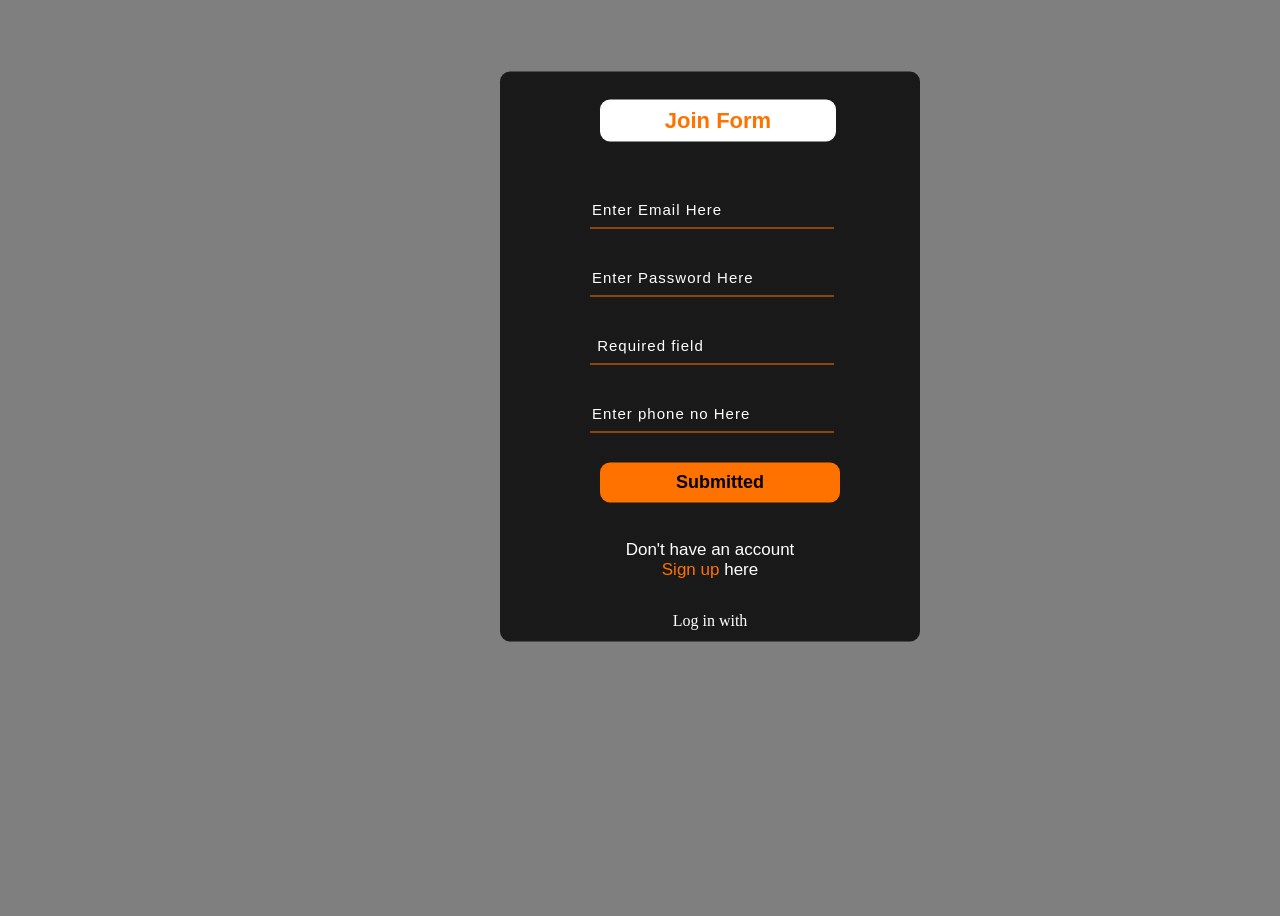
<file: join.html>
<!DOCTYPE html>
<html lang="en">
<head>
    <meta charset="UTF-8">
    <meta http-equiv="X-UA-Compatible" content="IE=edge">
    <meta name="viewport" content="width=device-width, initial-scale=1.0">
    <title>Join Us</title>
    <link rel="stylesheet" href="join.css">

</head>
<body>
    <div class="maina">
        <div class="form">
            <h2>Join Form</h2>
            <input type="email" name="email" placeholder="Enter Email Here"><br>
            <input type="password" name="" placeholder="Enter Password Here"><br>
            <input type="qualification" name="" placeholder=" Required field"><br>
            <input type="Phone Number" name="" placeholder="Enter phone no Here"><br>
            <button class="btnn"><a href="submitted.html">Submitted</a></button>
            <p class="link">Don't have an account<br>
            <a href="#">Sign up </a> here</a></p>
            <p class="liw">Log in with</p>
            
        </div>
    </div>
    <style>
        body{
            width: 100%;
        background: linear-gradient(to top, rgba(0,0,0,0.5)50%,rgba(0,0,0,0.5)50%);
        background-position: center;
        background-size: cover;
        height: 100vh;
        }
            
            .form{
            width: 400px;
            height: 550px;
            background: linear-gradient(to top, rgba(0,0,0,0.8)50%,rgba(0,0,0,0.8)50%);
            position: absolute;
            top: 100px;
            left:500px;
            transform: translate(0%,-5%);
            border-radius: 10px;
            padding: 10px;
            color: white;
        }
        .form h2{
            width: 220px;
            font-family: sans-serif;
            text-align: center;
            color: #ff7200;
            font-size: 22px;
            background-color: #fff;
            border-radius: 10px;
            margin-left : 90px;
            padding: 8px;
        }
        
        .form input{
            width: 240px;
            height: 35px;
            background: transparent;
            border-bottom: 1px solid #ff7200;
            border-top: none;
            border-right: none;
            border-left: none;
            color: #fff;
            font-size: 15px;
            letter-spacing: 1px;
            margin-top: 30px;
            margin-left: 80px;
            font-family: sans-serif;
        }
        .form input:focus{
            outline: none;
        }
        
        ::placeholder{
            color: #fff;
            font-family: Arial;
        }
        
        .btnn{
            width: 240px;
            height: 40px;
            background: #ff7200;
            border: none;
            margin-left: 90px;
            margin-top: 30px;
            font-size: 18px;
            border-radius: 10px;
            cursor: pointer;
            color: #fff;
            transition: 0.4s ease;
        }
        .btnn:hover{
            background: #fff;
            color: #ff7200;
        }
        .btnn a{
            text-decoration: none;
            color: #000;
            font-weight: bold;
        }
        .form .link{
            font-family: Arial, Helvetica, sans-serif;
            font-size: 17px;
            padding-top: 20px;
            text-align: center;
        }
        .form .link a{
            text-decoration: none;
            color: #ff7200;
        }
        .liw{
            padding-top: 15px;
            padding-bottom: 10px;
            text-align: center;
        }
        </style>
</body>

</html>
</file>
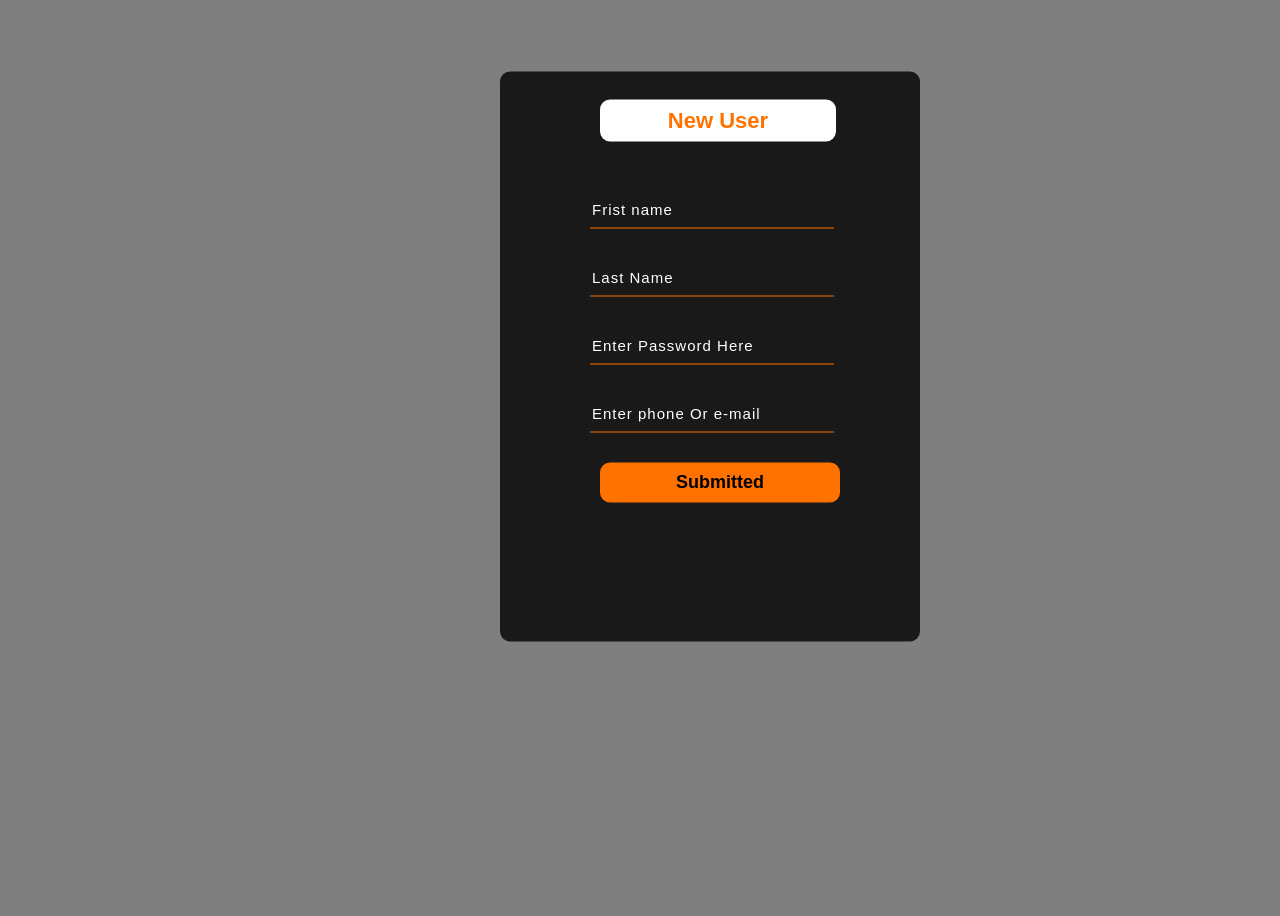
<file: sign.html>
<!DOCTYPE html>
<html lang="en">
<head>
    <meta charset="UTF-8">
    <meta http-equiv="X-UA-Compatible" content="IE=edge">
    <meta name="viewport" content="width=device-width, initial-scale=1.0">
    <title>Sign in</title>
    <link rel="stylesheet" href="join.css">

</head>
<body>
    <div class="maina">
        <div class="form">
            <h2>New User</h2>
            <input type="name" name="First" placeholder="Frist name">
            <input type="last name" name="Last" placeholder="Last Name"><br>
            <input type="password" name="#" placeholder="Enter Password Here"><br>
            <input type="Phone Number" name="" placeholder="Enter phone Or e-mail"><br>
            <button class="btnn"><a href="submitted.html">Submitted</a></button>
                    
        </div>
    </div>
    <style>
        body{
            width: 100%;
        background: linear-gradient(to top, rgba(0,0,0,0.5)50%,rgba(0,0,0,0.5)50%);
        background-position: center;
        background-size: cover;
        height: 100vh;
        }
            
            .form{
            width: 400px;
            height: 550px;
            background: linear-gradient(to top, rgba(0,0,0,0.8)50%,rgba(0,0,0,0.8)50%);
            position: absolute;
            top: 100px;
            left:500px;
            transform: translate(0%,-5%);
            border-radius: 10px;
            padding: 10px;
            color: white;
        }
        .form h2{
            width: 220px;
            font-family: sans-serif;
            text-align: center;
            color: #ff7200;
            font-size: 22px;
            background-color: #fff;
            border-radius: 10px;
            margin-left : 90px;
            padding: 8px;
        }
        
        .form input{
            width: 240px;
            height: 35px;
            background: transparent;
            border-bottom: 1px solid #ff7200;
            border-top: none;
            border-right: none;
            border-left: none;
            color: #fff;
            font-size: 15px;
            letter-spacing: 1px;
            margin-top: 30px;
            margin-left: 80px;
            font-family: sans-serif;
        }
        .form input:focus{
            outline: none;
        }
        
        ::placeholder{
            color: #fff;
            font-family: Arial;
        }
        
        .btnn{
            width: 240px;
            height: 40px;
            background: #ff7200;
            border: none;
            margin-left: 90px;
            margin-top: 30px;
            font-size: 18px;
            border-radius: 10px;
            cursor: pointer;
            color: #fff;
            transition: 0.4s ease;
        }
        .btnn:hover{
            background: #fff;
            color: #ff7200;
        }
        .btnn a{
            text-decoration: none;
            color: #000;
            font-weight: bold;
        }
        
        </style>
</body>

</html>
</file>
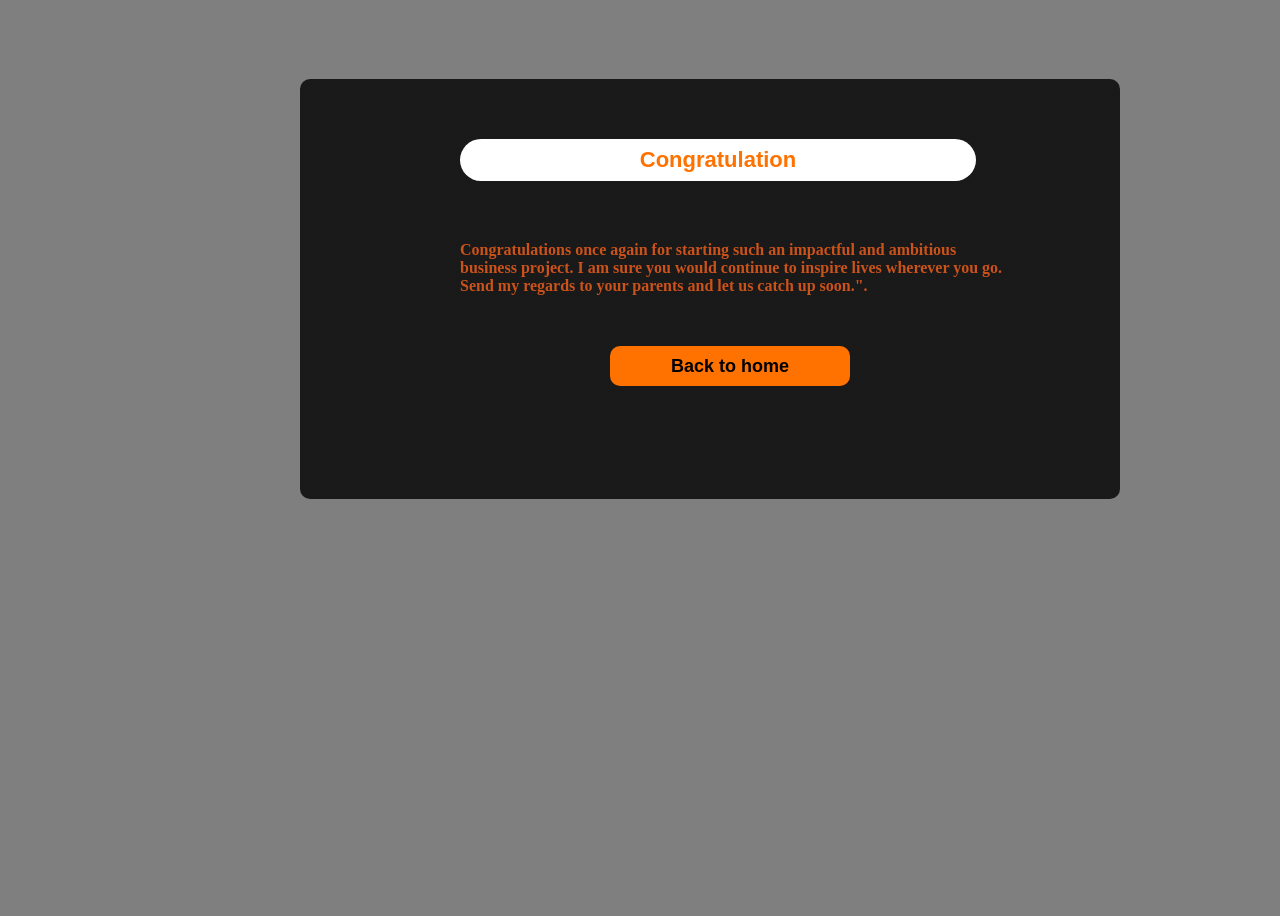
<file: submitted.html>
<!DOCTYPE html>
<html lang="en">
<head>
    <meta charset="UTF-8">
    <meta http-equiv="X-UA-Compatible" content="IE=edge">
    <meta name="viewport" content="width=device-width, initial-scale=1.0">
    <title>Submitted</title>
    <link rel="stylesheet" href="join.css">

</head>
<body>
    <div class="maina">
        <div class="form">
            <h2>Congratulation</h2>
            <h4>Congratulations once again for starting such an impactful and ambitious business project. I am sure you would continue to inspire lives wherever you go. Send my regards to your parents and let us catch up soon.".</h4>
            <button class="btnn"><a href="index.html">Back to home</a></button>
            
        </div>
    </div>
    <style>
        body{
    width: 100%;
    background: linear-gradient(to top, rgba(0,0,0,0.5)50%,rgba(0,0,0,0.5)50%);
    background-position: center;
    background-size: cover;
    height: 100vh;
}
            
            .form{
            width: 800px;
            height: 400px;
            background: linear-gradient(to top, rgba(0,0,0,0.8)50%,rgba(0,0,0,0.8)50%);
            position: absolute;
            top: 100px;
            left:300px;
            transform: translate(0%,-5%);
            border-radius: 10px;
            padding: 10px;
            color: rgb(202, 82, 27);
        }
        .form h2{
            width: 500px;
            font-family: sans-serif;
            text-align: center;
            color: #ff7200;
            font-size: 22px;
            background-color: #fff;
            border-radius: 100px;
            margin-top: 50px;
            margin-left: 150px;
            padding: 8px;
        }
         .form h4
         {
            margin-right: 100px;
            margin-left: 150px;
            margin-top: 60px;
         }
        .btnn{
            width: 240px;
            height : 40px;
            background: #ff7200;
            border: none;
            margin-left: 300px;
            margin-top: 30px;
            font-size: 18px;
            border-radius: 10px;
            cursor: pointer;
            color: #fff;
            transition: 0.4s ease;
        }
        .btnn:hover{
            background: #fff;
            color: #ff7200;
        }
        .btnn a{
            text-decoration: none;
            color: #000;
            font-weight: bold;
        }

        </style>
</body>

</html>
</file>
<file: join.css>
.main{
    width: 100%;
    background: linear-gradient(to top, rgba(0,0,0,0.5)50%,rgba(0,0,0,0.5)50%), url(1.jpg);
    background-position: center;
    background-size: cover;
    height: 99vh;
}
</file>
